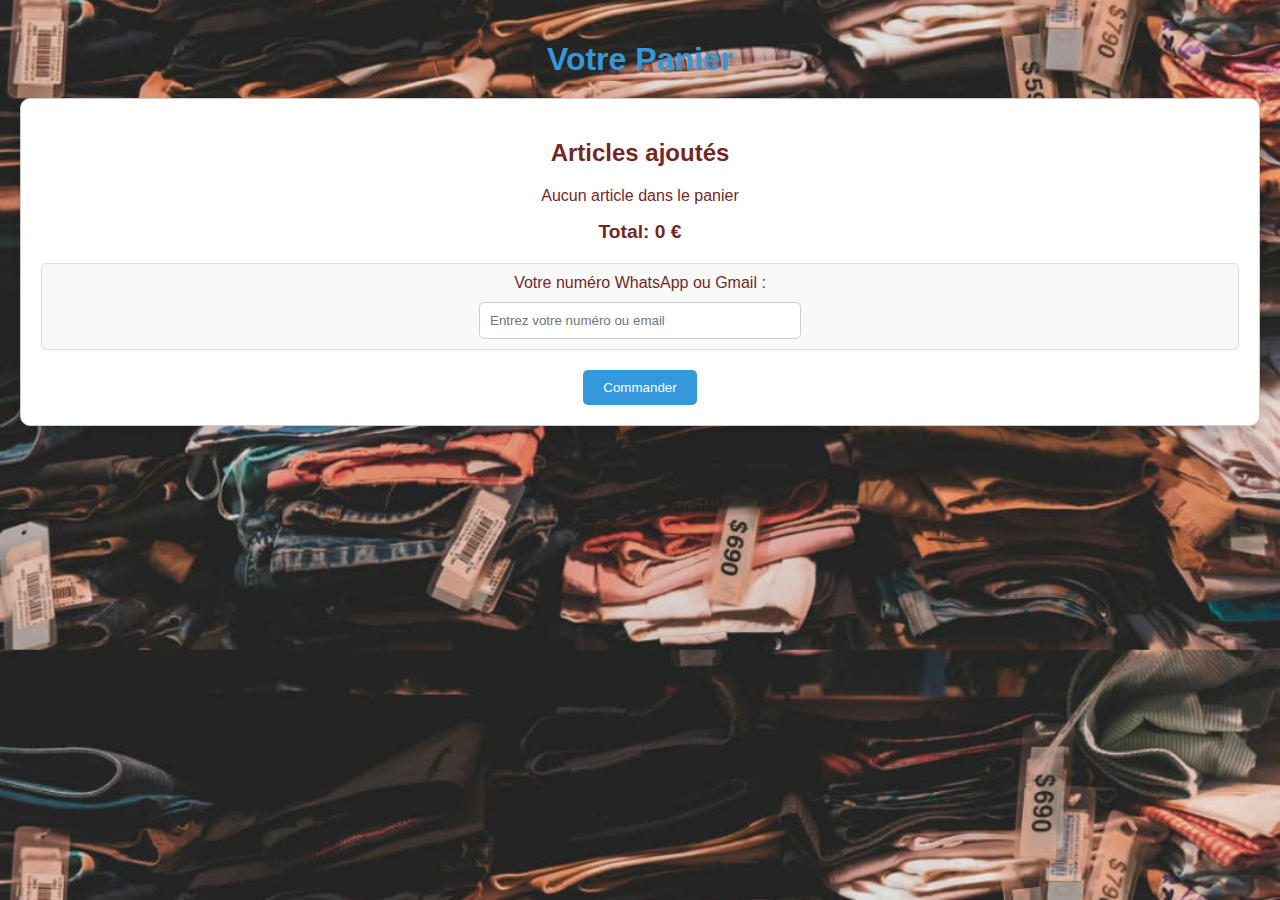
<file: checkout.html>
<!DOCTYPE html>
<html lang="fr">
<head>
    <meta charset="UTF-8">
    <meta name="viewport" content="width=device-width, initial-scale=1.0">
    <title>Votre Panier</title>
    <style>
        body {
            font-family: Arial, sans-serif;
            background-color: #f4f4f9;
            margin: 0;
            padding: 20px;
            text-align: center;
            color: #333;
        }
        
        h1 {
            color: #3498db; /* Couleur du titre */
            margin-bottom: 20px;
        }

        #cart {
            margin-top: 20px;
            border: 1px solid #ccc;
            padding: 20px;
            border-radius: 10px;
            background-color: #fff;
            box-shadow: 0 4px 10px rgba(0, 0, 0, 0.1);
        }

        #cart-items {
            margin-bottom: 10px;
        }

        .cart-item {
            margin-bottom: 10px;
            padding: 10px;
            border: 1px solid #ddd;
            border-radius: 5px;
            background-color: #f9f9f9;
            transition: background-color 0.3s;
        }

        .cart-item:hover {
            background-color: #e9e9e9; /* Change background color on hover */
        }

        #contact-info {
            margin-top: 20px;
            padding: 10px;
            border: 1px solid #ddd;
            border-radius: 5px;
            background-color: #f9f9f9;
        }

        input[type="text"] {
            padding: 10px;
            border: 1px solid #ccc;
            border-radius: 5px;
            width: 80%;
            max-width: 300px;
            margin-top: 10px;
        }

        button {
            padding: 10px 20px;
            border: none;
            border-radius: 5px;
            background-color: #3498db;
            color: white;
            cursor: pointer;
            transition: background-color 0.3s ease;
            margin-top: 20px;
        }

        button:hover {
            background-color: #2980b9; /* Couleur du bouton au survol */
        }

        #cart-total {
            margin-top: 10px;
            font-weight: bold;
            font-size: 1.2em;
        }
    </style>
</head>
<body>
    <h1>Votre Panier</h1>
    <div id="cart">
        <h2>Articles ajoutés</h2>
        <div id="cart-items"></div>
        <div id="cart-total">
            <strong>Total: </strong><span id="total-price">0</span> €
        </div>
        <div id="contact-info">
            <label for="contact">Votre numéro WhatsApp ou Gmail :</label><br>
            <input type="text" id="contact" placeholder="Entrez votre numéro ou email" required>
        </div>
        <button onclick="order()">Commander</button>
    </div>

    <script>
        // Récupérer le panier depuis le localStorage
        const cart = JSON.parse(localStorage.getItem('cart')) || [];
        const totalPrice = localStorage.getItem('totalPrice') || 0;

        // Afficher les articles du panier
        const cartItems = document.getElementById('cart-items');
        if (cart.length === 0) {
            cartItems.innerHTML = '<p>Aucun article dans le panier</p>';
        } else {
            cart.forEach(item => {
                cartItems.innerHTML += `<div class="cart-item">${item.product} - ${item.price}€</div>`;
            });
        }
        document.getElementById('total-price').innerText = totalPrice; // Mettre à jour le prix total

        // Fonction pour commander
        function order() {
            const contact = document.getElementById('contact').value; // Récupérer le numéro ou email
            if (!contact) {
                alert("Veuillez entrer votre numéro WhatsApp ou Gmail."); // Alerte si le champ est vide
                return;
            }

            // Enregistrer la commande dans le localStorage
            const orders = JSON.parse(localStorage.getItem('orders')) || [];
            orders.push({ items: cart, total: totalPrice, contact: contact });
            localStorage.setItem('orders', JSON.stringify(orders));

            // Afficher un message de confirmation
            alert(`Commande réussie !\nTotal : ${totalPrice}€\nContact : ${contact}`);
            
            // Effacer le panier après la commande réussie
            localStorage.removeItem('cart');
            localStorage.removeItem('totalPrice');

            // Optionnel : Réinitialiser l'affichage
            cartItems.innerHTML = '<p>Aucun article dans le panier</p>';
            document.getElementById('total-price').innerText = '0'; // Réinitialiser le total
            document.getElementById('contact').value = ''; // Réinitialiser le champ de contact
        }
    </script>
</body>
</html>












































<style>
    body {
        font-family: Arial, sans-serif;
        background-image: url(image/2.jpg); /* Chemin vers l'image d'arrière-plan */
        background-size: cover;
        background-position: center;
        color: rgb(116, 39, 39);
    }
</file>
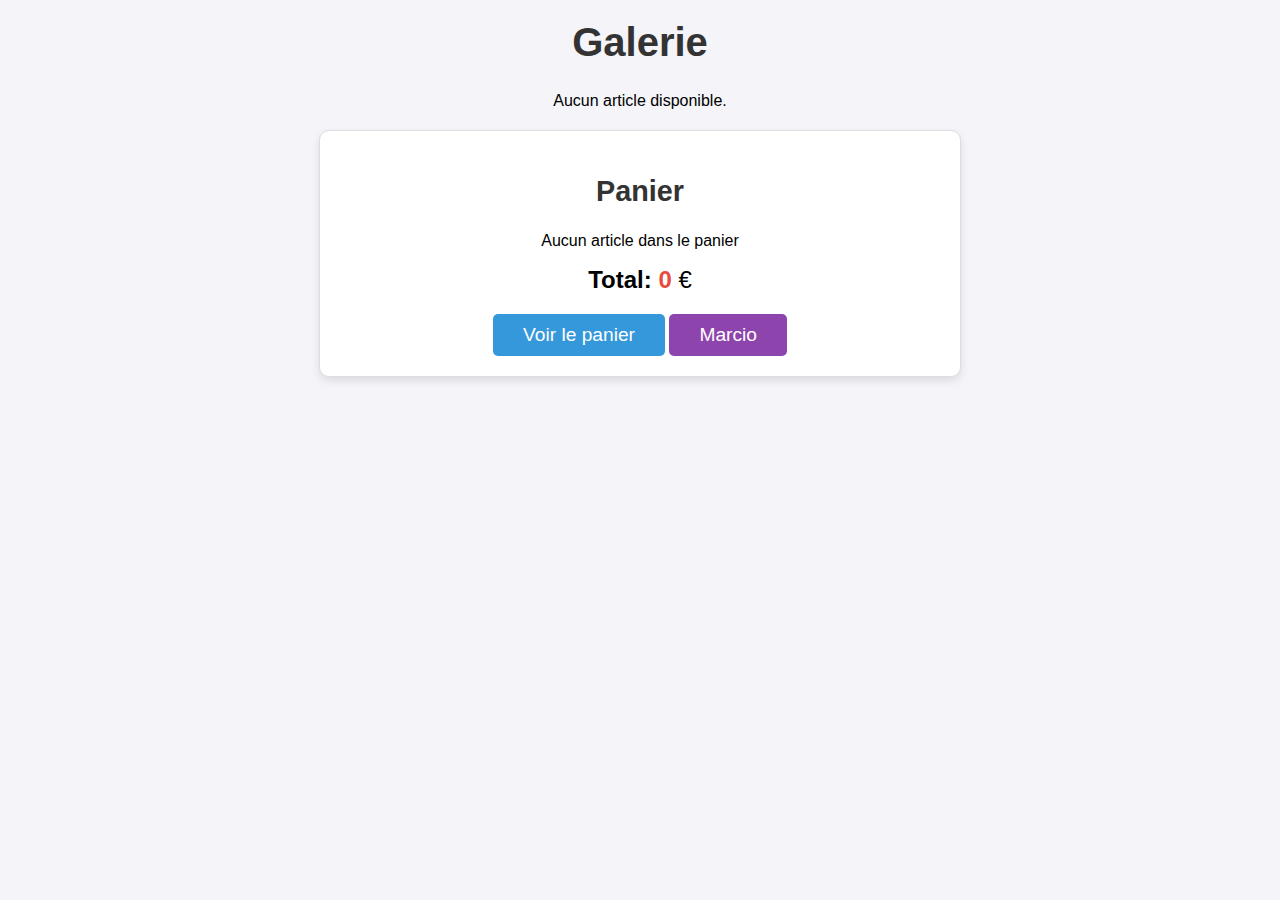
<file: habits.html>
<!DOCTYPE html>
<html lang="fr">
<head>
    <meta charset="UTF-8">
    <meta name="viewport" content="width=device-width, initial-scale=1.0">                                                                                           
    <title>Galerie</title>
    <style>
        body {
            font-family: Arial, sans-serif;
            background-color: #f4f4f9;
            margin: 0;
            padding: 0;
            text-align: center;
        }

        h1 {
            color: #333;
            margin-top: 20px;
            font-size: 2.5rem;
        }

        .product {
            display: inline-block;
            text-align: center;
            margin: 20px;
            padding: 15px;
            border: 1px solid #ddd;
            border-radius: 10px;
            background-color: #fff;
            box-shadow: 0 4px 8px rgba(0, 0, 0, 0.1);
            width: 220px;
            transition: transform 0.2s ease;
        }

        .product:hover {
            transform: scale(1.05);
        }

        .product img {
            width: 200px;
            height: 200px;
            border-radius: 5px;
        }

        .product h2 {
            font-size: 1.5rem;
            color: #333;
            margin-top: 10px;
        }

        button {
            background-color: #4CAF50;
            color: white;
            border: none;
            padding: 10px 20px;
            margin-top: 10px;
            font-size: 1rem;
            border-radius: 5px;
            cursor: pointer;
            transition: background-color 0.3s ease;
        }

        button:hover {
            background-color: #45a049;
        }

        #cart {
            margin-top: 20px;
            border: 1px solid #ddd;
            padding: 20px;
            background-color: #fff;
            border-radius: 10px;
            box-shadow: 0 4px 8px rgba(0, 0, 0, 0.1);
            max-width: 600px;
            margin: 20px auto;
        }

        #cart h2 {
            color: #333;
            font-size: 1.8rem;
        }

        #cart-items {
            margin-bottom: 10px;
        }

        .cart-item {
            font-size: 1.2rem;
            color: #333;
            margin-bottom: 5px;
            border-bottom: 1px solid #ddd;
            padding-bottom: 5px;
        }

        #cart-total {
            font-size: 1.5rem;
            margin-top: 15px;
        }

        #total-price {
            color: #e74c3c;
            font-weight: bold;
        }

        #checkout-btn {
            background-color: #3498db;
            color: white;
            border: none;
            padding: 10px 30px;
            margin-top: 20px;
            font-size: 1.2rem;
            border-radius: 5px;
            cursor: pointer;
            transition: background-color 0.3s ease;
        }

        #checkout-btn:hover {
            background-color: #2980b9;
        }

        /* Bouton Marcio */
        #marcio-btn {
            background-color: #8e44ad;
            color: white;
            border: none;
            padding: 10px 30px;
            margin-top: 20px;
            font-size: 1.2rem;
            border-radius: 5px;
            cursor: pointer;
            transition: background-color 0.3s ease;
        }

        #marcio-btn:hover {
            background-color: #71368a;
        }

    </style>
</head>
<body>
    <h1>Galerie</h1>

    <div id="product-container"></div>

    <div id="cart">
        <h2>Panier</h2>
        <div id="cart-items">
            <p>Aucun article dans le panier</p>
        </div>
        <div id="cart-total">
            <strong>Total: </strong><span id="total-price">0</span> €
        </div>
        <button id="checkout-btn" onclick="goToCheckout()">Voir le panier</button>
        <!-- Bouton Marcio -->
        <button id="marcio-btn" onclick="goToMarcio()">Marcio</button>
    </div>

    <script>
        let cart = []; // Stocke les articles dans le panier
        let totalPrice = 0; // Total des prix
        const correctPassword = "policeDE2003"; // Remplacez par le mot de passe souhaité

        // Fonction pour afficher les produits à partir du LocalStorage
        function displayProducts() {
            const products = JSON.parse(localStorage.getItem('products')) || [];
            const productContainer = document.getElementById('product-container');

            // Vider le conteneur avant d'afficher les produits
            productContainer.innerHTML = '';

            // Si aucun produit n'est disponible
            if (products.length === 0) {
                productContainer.innerHTML = '<p>Aucun article disponible.</p>';
                return;
            }

            // Afficher chaque produit
            products.forEach(product => {
                const productDiv = document.createElement('div');
                productDiv.className = 'product';
                productDiv.innerHTML = `
                    <img src="${product.image}" alt="${product.name}">
                    <h2>${product.name} - ${product.price}€</h2>
                    <button onclick="addToCart('${product.name}', ${product.price})">Ajouter au panier</button>
                `;
                productContainer.appendChild(productDiv);
            });
        }

        // Fonction pour ajouter un produit au panier
        function addToCart(product, price) {
            cart.push({ product, price }); // Ajouter l'article au panier
            totalPrice += price; // Ajouter le prix au total
            updateCart(); // Mettre à jour l'affichage du panier
        }

        // Fonction pour mettre à jour l'affichage du panier
        function updateCart() {
            const cartItems = document.getElementById('cart-items');
            cartItems.innerHTML = ''; // Vider la section du panier pour la mettre à jour

            // Si le panier est vide
            if (cart.length === 0) {
                cartItems.innerHTML = '<p>Aucun article dans le panier</p>';
            } else {
                cart.forEach(item => {
                    cartItems.innerHTML += `<div class="cart-item">${item.product} - ${item.price}€</div>`;
                });
            }
            document.getElementById('total-price').innerText = totalPrice; // Mettre à jour le prix total
        }

        // Fonction pour aller à la page du panier
        function goToCheckout() {
            localStorage.setItem('cart', JSON.stringify(cart)); // Enregistrer le panier dans le localStorage
            localStorage.setItem('totalPrice', totalPrice); // Enregistrer le prix total dans le localStorage
            window.location.href = 'checkout.html'; // Redirige vers la page de checkout
        }

        // Fonction pour rediriger vers la page Marcio
        function goToMarcio() {
            const password = prompt("Veillez saisir le mot de pass");
            if (password === correctPassword) {
                window.location.href = 'marcio.html'; // Redirige vers la page Marcio si le mot de passe est correct
            } else {
                alert("Mot de passe incorrect. Accès refusé."); // Alerte si le mot de passe est incorrect
            }
        }

        // Appeler la fonction pour afficher les produits à chaque chargement de la page
        displayProducts();
    </script>
</body>
</html>
</file>
